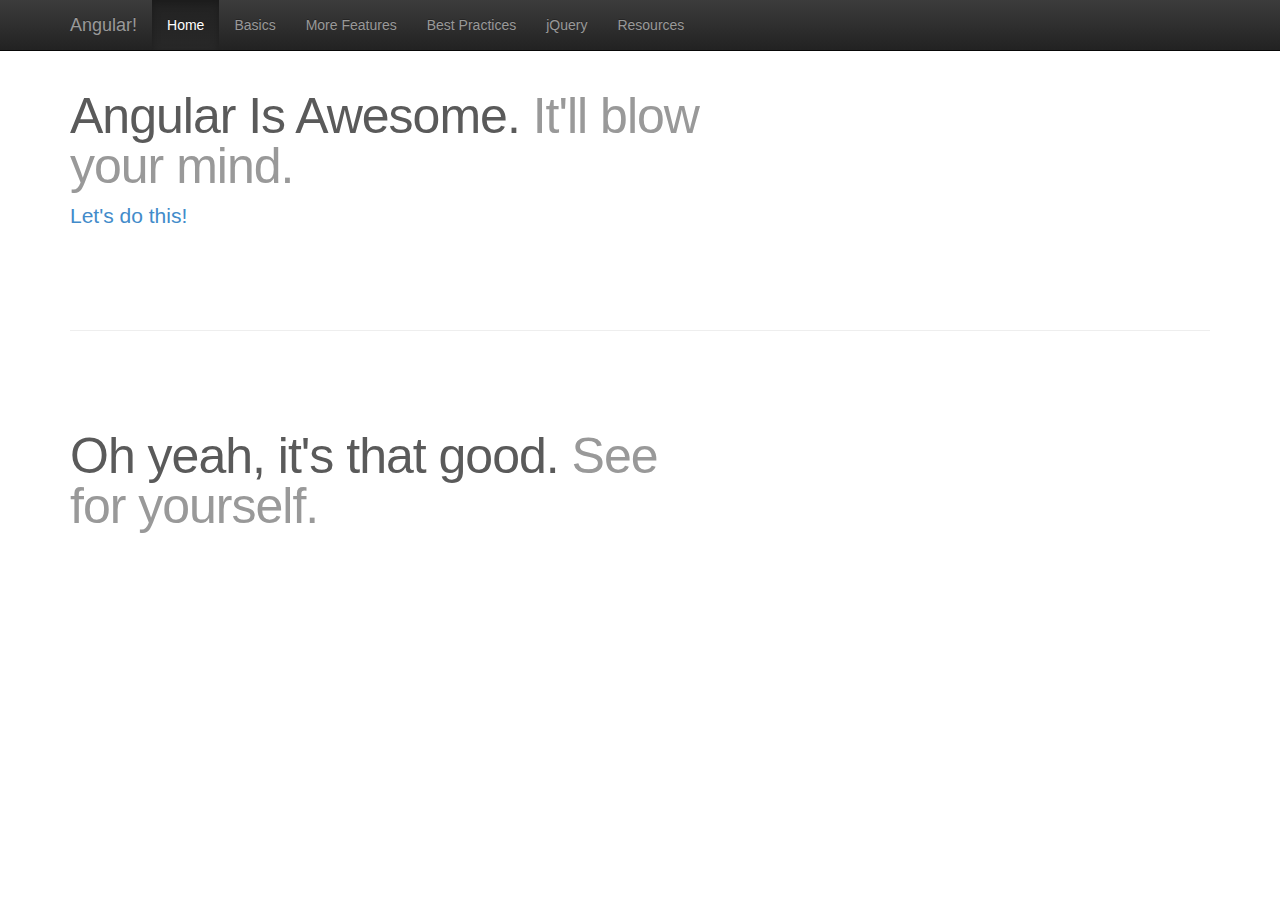
<file: index.html>
<!doctype html>
<html lang="en" ng-app="myApp">
<head>
  <meta charset="utf-8">
  <meta name="viewport" content="width=device-width, initial-scale=1.0">
  <title>Getting started with angular</title>
  <link rel="stylesheet" href="css/bootstrap.css" />
  <link rel="stylesheet" href="css/bootstrap-theme.css"/>
  <link rel="stylesheet" href="css/app.css"/>
</head>
<body>
  <!-- NAVBAR
================================================== -->
  <body>
    <div class="navbar-wrapper">

        <div class="navbar navbar-inverse navbar-static-top" role="navigation" ng-controller="HeaderController" >
          <div class="container">
            <div class="navbar-header">
              <button type="button" class="navbar-toggle" data-toggle="collapse" data-target=".navbar-collapse">
                <span class="sr-only">Toggle navigation</span>
                <span class="icon-bar"></span>
                <span class="icon-bar"></span>
                <span class="icon-bar"></span>
              </button>
              <a class="navbar-brand" href="#">Angular!</a>
            </div>
            <div class="navbar-collapse collapse">
              <ul id="topNav" class="nav navbar-nav">
                <li ng-class="{ active: isActive('/home')}" ><a href="#/home">Home</a></li>
                <li ng-class="{ active: isActive('/basics')}" ><a href="#/basics">Basics</a></li>
               <li ng-class="{ active: isActive('/more')}" ><a href="#/more">More Features</a></li>
             <li ng-class="{ active: isActive('/bestPractices')}" ><a href="#/bestPractices">Best Practices</a></li>
              <li ng-class="{ active: isActive('/jQuery')}" ><a href="#/jQuery">jQuery</a></li>
               <li ng-class="{ active: isActive('/resources')}" ><a href="#/resources">Resources</a></li>


              </ul>
            </div>
          </div>
        </div>
    </div>

  <div ng-view class="container">
    Loading...   
  </div>

<!--
  <div>Angular seed app: v<span app-version></span></div>
-->

  <!-- In production use:
  <script src="//ajax.googleapis.com/ajax/libs/angularjs/1.0.7/angular.min.js"></script>
  -->
  <script src="//ajax.googleapis.com/ajax/libs/jquery/1.10.2/jquery.min.js"></script>
  <script src="lib/angular/angular.js"></script>
  <script src="lib/angular/angular-route.js"></script>
  <script src="lib/angular/angular-resource.js"></script>
  <script src="js/bootstrap.min.js"></script>
  <script src="js/app.js"></script>
  <script src="js/services.js"></script>
  <script src="js/controllers.js"></script>
  <script src="js/filters.js"></script>
  <script src="js/directives.js"></script>
  <script src="js/angular.wp-edit-in-place.js?1"></script>

</body>
</html>
</file>
<file: css/app.css>
/* GLOBAL STYLES
-------------------------------------------------- */
/* Padding below the footer and lighter body text */

body {
  padding-bottom: 40px;
  color: #5a5a5a;
}


.expando{
	padding: 0 .5em 0 .5em;
	color: #666666;
	border: 1px solid #dbdbdb;
	border-bottom: 2px solid #dbdbdb;
	margin-bottom: .6em;
	position: relative;
}

.expando .sectionHeader{
	font-size: 1.3em;
	cursor: pointer;
	font-weight: bolder;
	line-height: 2em;
}

.expando .sectionIndicator {
	font-size: 1.3em;
}

.expando.open{
	color:#333;
}
.expando.open .sectionIndicator{
	color:#666666;
}
.expando.open .sectionHeader:hover .sectionIndicator{
	color: #d35400;
}
.expando.collapsed:hover{
	color:#333;
	background-color: #efefef;
}
.expando .inside{
	margin-bottom: 1em;
}
.expando .option{
	padding-right: .6em;
}
.expando .option label{
	font-size: 1em;
	font-weight: 400;
}

/* Featurettes
------------------------- */

.featurette-divider {
  margin: 80px 0; /* Space out the Bootstrap <hr> more */
}

/* Thin out the marketing headings */
.featurette-heading {
  font-weight: 300;
  line-height: 1;
  letter-spacing: -1px;
}



/* RESPONSIVE CSS
-------------------------------------------------- */

@media (min-width: 768px) {



  .featurette-heading {
    font-size: 50px;
  }

}
</file>
